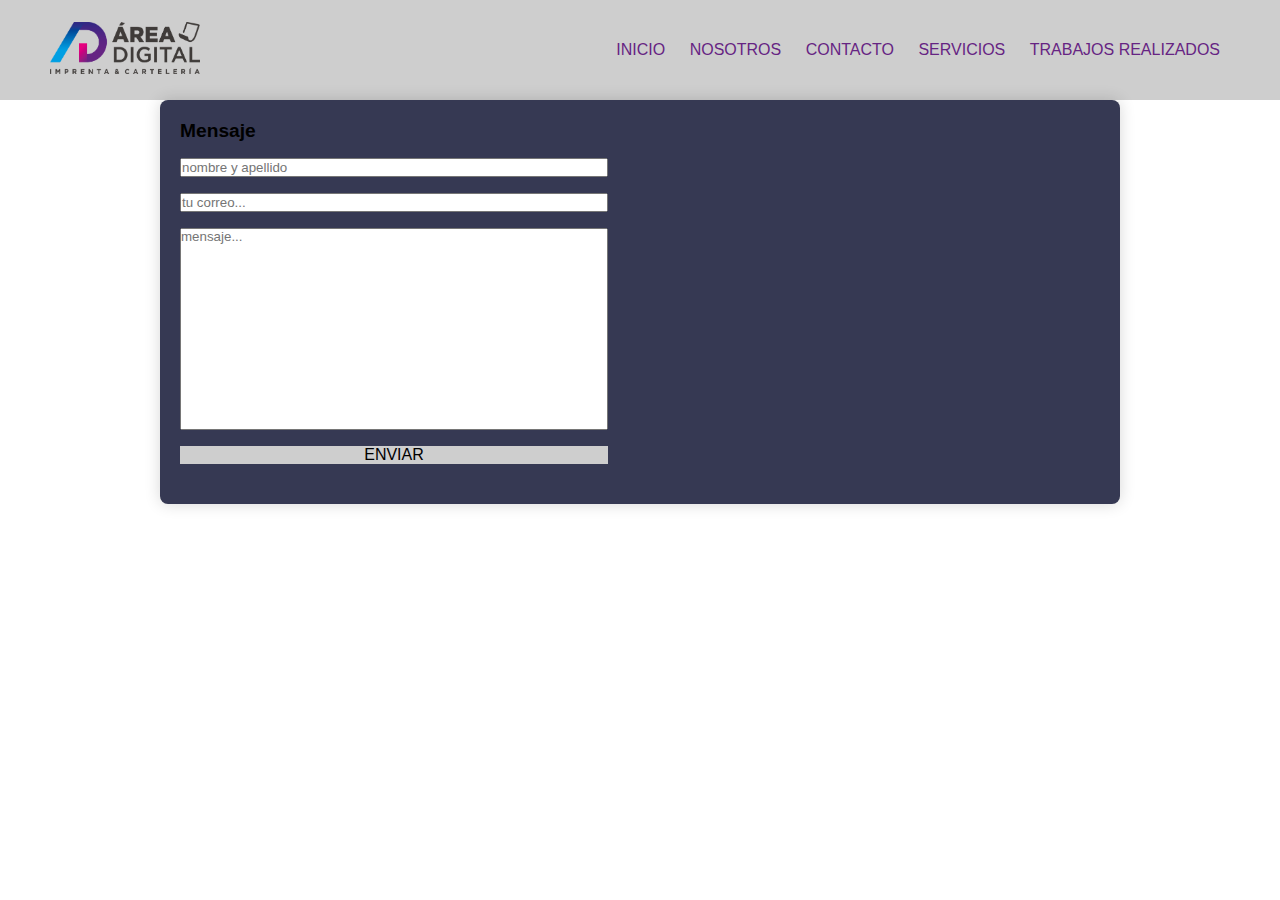
<file: pag/contacto.html>
<!DOCTYPE html>
<html lang="en">
<head>
  <meta charset="UTF-8">
  <meta name="viewport" content="width=device-width, initial-scale=1.0">
 <link rel="stylesheet" href="../css/style.css">
 <link rel="shortcut icon" href="../imag/icono-logo-pestaña.png" type="image/x-icon">
  <title>Área Digital  / Imprenta y Cartelería</title>
</head>
<body>
  <header>
    <div class="logo-area" ><img src="../imag/logo-area.png" width="150" height="logo"></div>
    <input type="checkbox" id="check">
    <label for="check"class= "mostrar-menu">
      &#8801</label>
      <nav class="menu">
  <a href="../index.html">INICIO</a>
  <a href="./nosotros.html">NOSOTROS</a>
  <a href="./contacto.html">CONTACTO</a>
  <a href="./servicios.html">SERVICIOS</a>
  <a href="./trabajos-realizados.html">TRABAJOS REALIZADOS</a>
  <label for="check" class="esconder-menu"> &#215</label>
</nav>

  </header>

<main>
    <!-- section -->

   <section>
       <div class="contacto-container">
  
          <div class ="form-container">
             <h3>Mensaje</h3>
             <form action="" class="contacto-form">
                   <input type="text" placeholder="nombre y apellido" required>
                   <input type="email" nombre="" id="" placeholder="tu correo..." required>
                   <textarea name="" id="" cols="30" row="10" placeholder="mensaje..." required></textarea>
                     <input type="submit" value="enviar" class="enviar-button">
                 </form>
           </div>

           <!--Map-->
       <div class="map">
       <iframe src= "https://www.google.com/maps/embed?pb=!1m18!1m12!1m3!1d837.685389098654!2d-68.83676033467052!3d-32.87855676400373!2m3!1f0!2f0!3f0!3m2!1i1024!2i768!4f13.1!3m3!1m2!1s0x967e099065ad9537%3A0x254cb9673f08a411!2sArea%20Digital%20Imprenta%20%26%20Carteler%C3%ADa!5e0!3m2!1ses!2sar!4v1685396688252!5m2!1ses!2sar" style="border:0;" allowfullscreen="" loading="lazy" referrerpolicy="no-referrer-when-downgrade"
     
    
       
    </section>
    
</main>


<footer>


  <div class="contenedor-footer">
    <h2>
      Beltrán 14, Ciudad, Mendoza. // cel: (0261) 6341834 // Área Digital //
      Imprenta y Cartelería. 
    </h2>
  </div>
  
       
    <ul class="social_icon">
         <li><a href="#"><ion-icon name="logo-instagram"></ion-icon></a></li>
         <li><a href="#"><ion-icon name="logo-whatsapp"></ion-icon></a></li>
         <li><a href="#"><ion-icon name="mail-outline"></ion-icon></a></li>
     </ul>
   
</footer>

  <script type="module" src="https://unpkg.com/ionicons@7.1.0/dist/ionicons/ionicons.esm.js"></script>
<script nomodule src="https://unpkg.com/ionicons@7.1.0/dist/ionicons/ionicons.js"></script>


<script src="https://cdn.jsdelivr.net/npm/bootstrap@5.1.3/dist/js/bootstrap.bundle.min.js" 
integrity="sha384-ka7Sk0Gln4gmtz2MlQnikT1wXgYsOg+OMhuP+IlRH9sENBO0LRn5q+8nbTov4+1p" 
crossorigin="anonymous"></script>
  
</body>

</html>
</file>
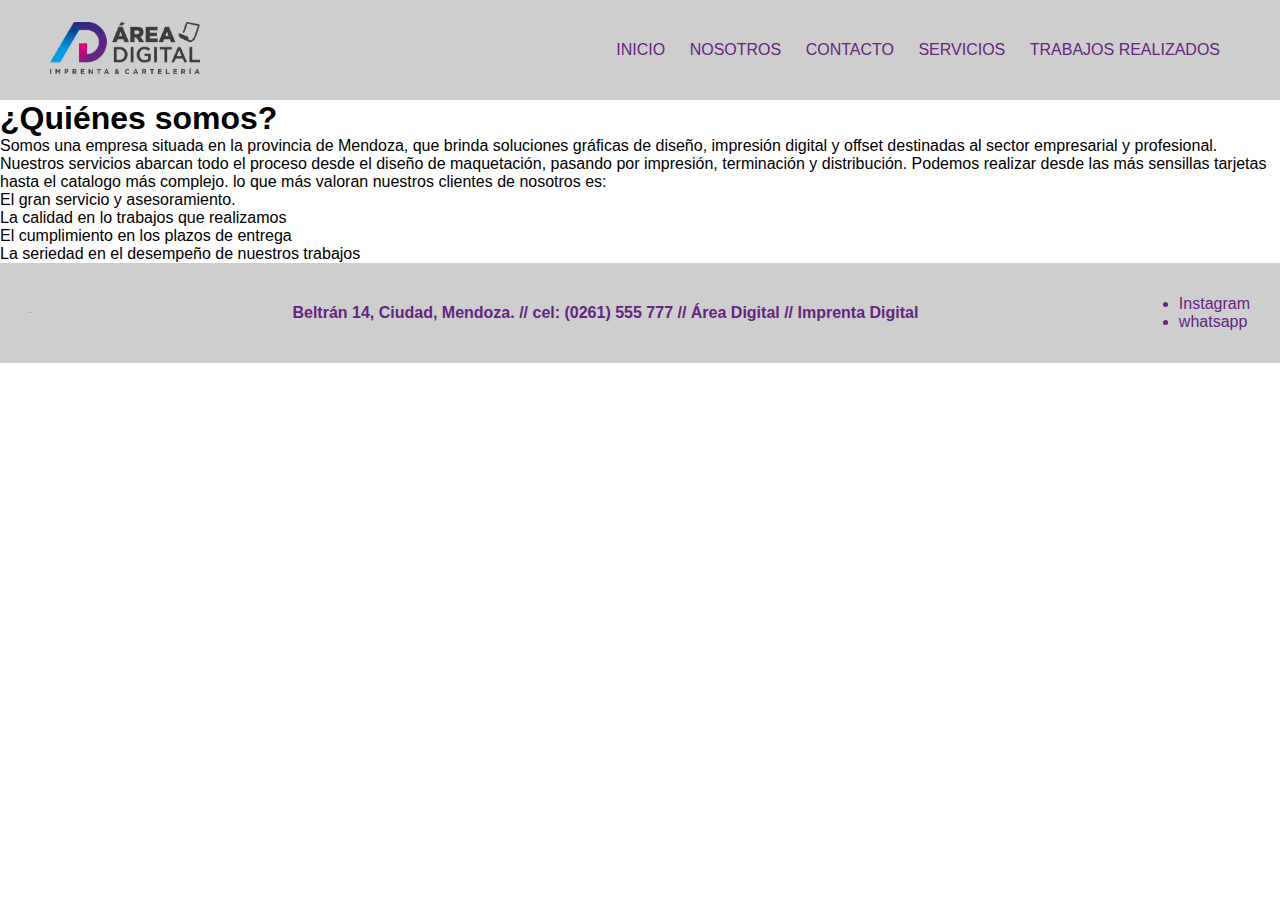
<file: pag/nosotros.html>
<!DOCTYPE html>
<html lang="en">
<head>
  <meta charset="UTF-8">
  <meta name="viewport" content="width=device-width, initial-scale=1.0">
  <meta name="description" content="somos una empresa dedicada al rugro de imprenta, impresiones,etiquetas, ploteo, sublimado, cartelería. Ciudad.Mza">
 <link rel="stylesheet" href="../css/style.css">
 <link rel="shortcut icon" href="../imag/icono-logo-pestaña.png" type="image/x-icon">
  <title>Área Digital / Imprenta y Cartelería </title>
</head>
<body>
  <header>
    <div class="logo-area" ><img src="../imag/logo-area.png" width="150" height="logo"></div>
    <input type="checkbox" id="check">
    <label for="check"class= "mostrar-menu">
      &#8801</label>
      <nav class="menu">
  <a href="../index.html">INICIO</a>
  <a href="./nosotros.html">NOSOTROS</a>
  <a href="./contacto.html">CONTACTO</a>
  <a href="./servicios.html">SERVICIOS</a>
  <a href="./trabajos-realizados.html">TRABAJOS REALIZADOS</a>
  <label for="check" class="esconder-menu"> &#215</label>
</nav>

  </header>
  <main>
    

      <div class="titulo h1">

    
        <h1>¿Quiénes somos?</h1> 

         <p>Somos una empresa situada en la provincia de Mendoza, que brinda
            soluciones gráficas de diseño, impresión digital y offset destinadas 
            al sector empresarial y profesional.
            Nuestros servicios abarcan todo el proceso desde el diseño de maquetación,
            pasando por impresión, terminación y distribución.
            Podemos realizar desde las más sensillas tarjetas hasta el catalogo más
            complejo.
            lo que más valoran nuestros clientes de nosotros es:
             <ul>
                 <li>El gran servicio y asesoramiento.</li>
                 <li>La calidad en lo trabajos que realizamos</li>
                 <li>El cumplimiento en los plazos de entrega</li>
                 <li>La seriedad en el desempeño de nuestros trabajos</li>
             </ul>
         </p>

        </div>
    
  </main>

  <footer>
    <hr />

    <div>
      <h3>
        Beltrán 14, Ciudad, Mendoza. // cel: (0261) 555 777 // Área Digital //
        Imprenta Digital
      </h3>
    </div>

    <ul>
      <li>Instagram</li>
      <lI>whatsapp</lI>
    </ul>
  </footer>
  
  
  
</body>
</html>
</file>
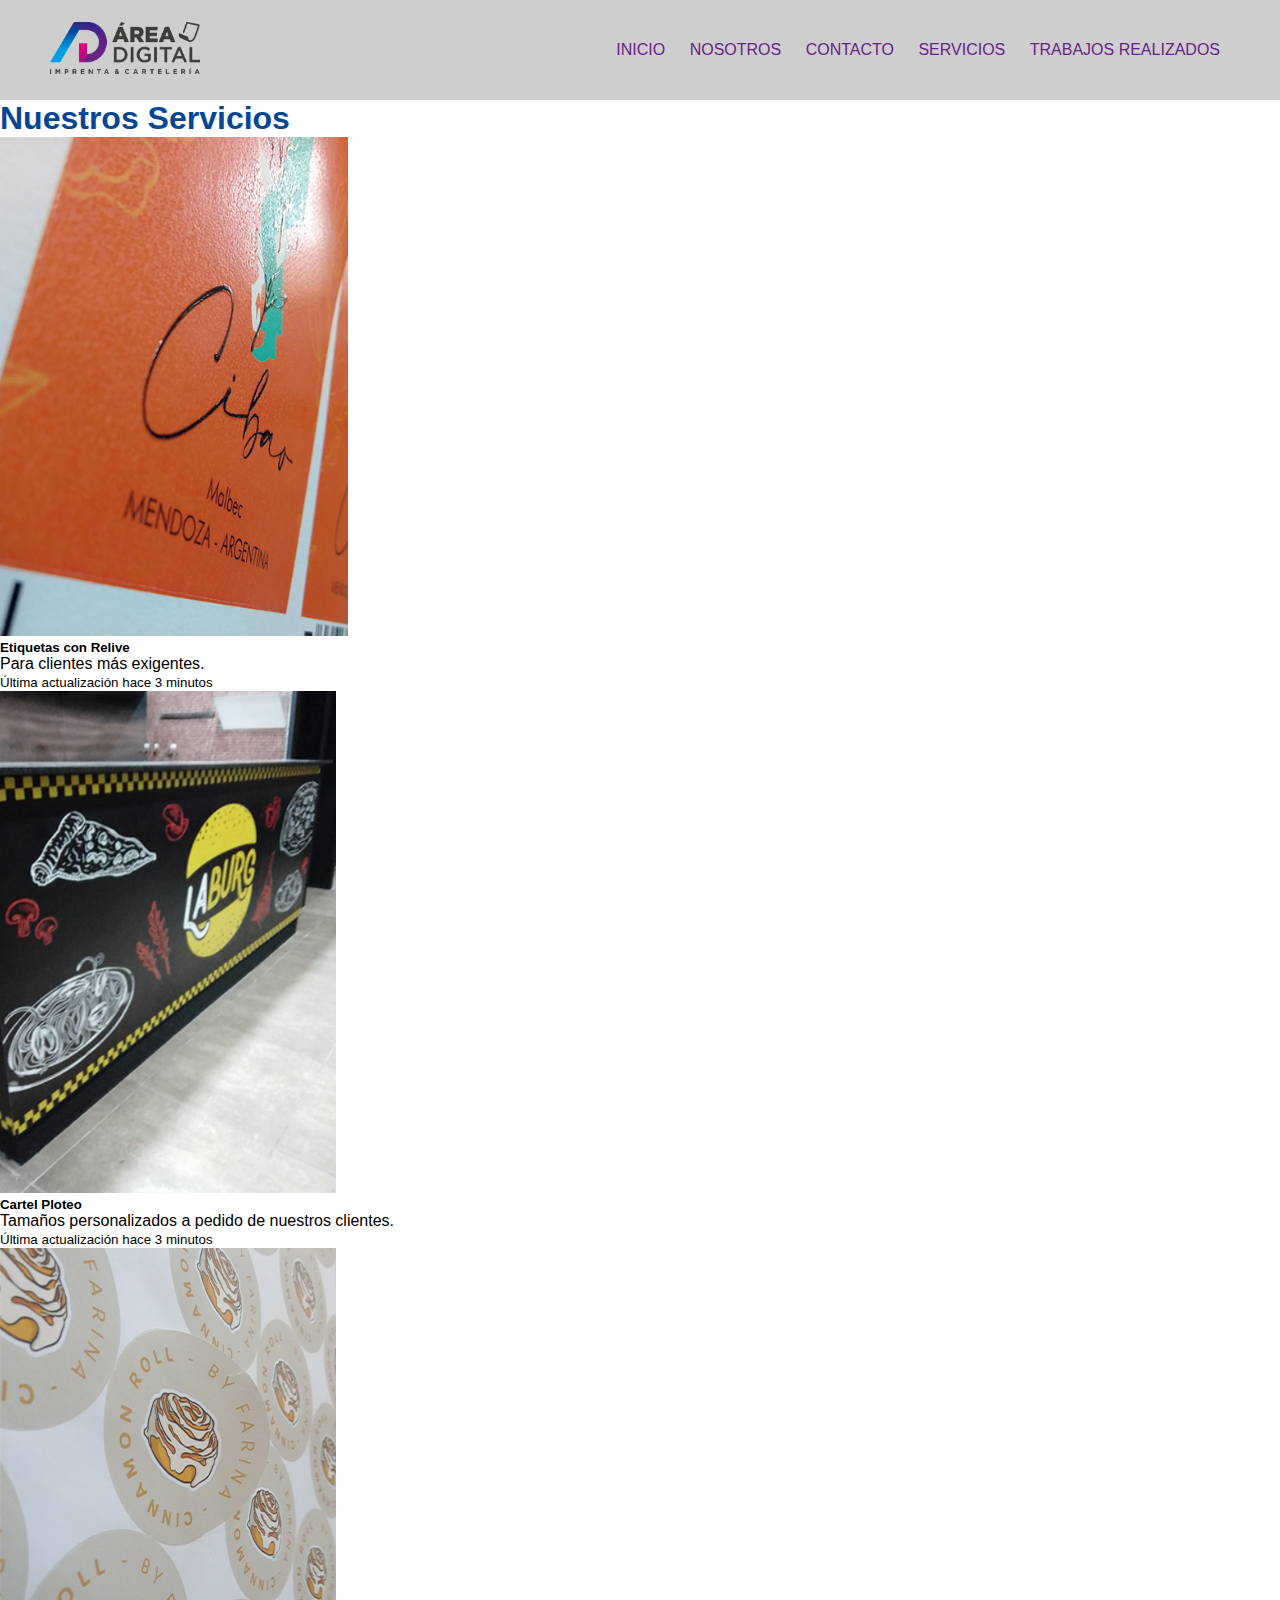
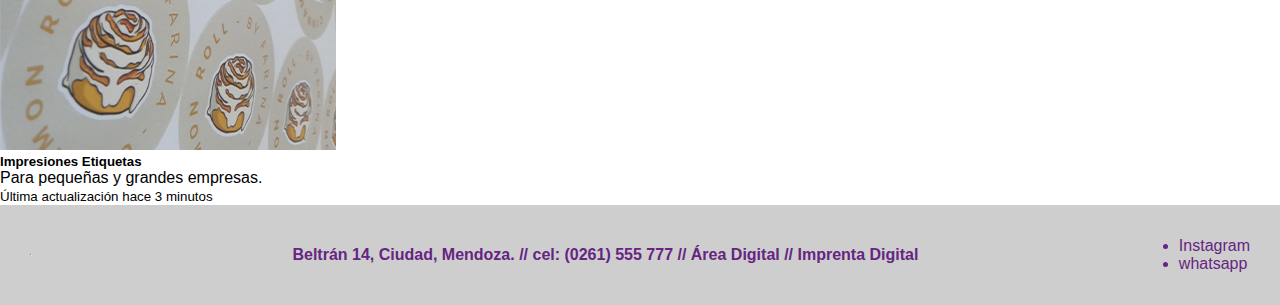
<file: pag/servicios.html>
<!DOCTYPE html>
<html lang="en">
<head>
  <meta charset="UTF-8">
  <meta name="viewport" content="width=device-width, initial-scale=1.0">
  <meta name="description" content="Nuestros servicios:impresiones,etiquetas, ploteo, sublimado, cartelería. Ciudad.Mza">
  <link href="https://cdn.jsdelivr.net/npm/bootstrap@5.1.3/dist/css/bootstrap.min.css" rel="stylesheet" integrity="sha384-1BmE4kWBq78iYhFldvKuhfTAU6auU8tT94WrHftjDbrCEXSU1oBoqyl2QvZ6jIW3" crossorigin="anonymous">
 <link rel="stylesheet" href="../css/style.css">
 <link rel="shortcut icon" href="../imag/icono-logo-pestaña.png" type="image/x-icon">
  <title>Área Digital / Imprenta y Cartelería </title>
</head>
<body>
  <header>
    <div class="logo-area" ><img src="../imag/logo-area.png" width="150" height="logo"></div>
    <input type="checkbox" id="check">
    <label for="check"class= "mostrar-menu">
      &#8801</label>
      <nav class="menu">
  <a href="../index.html">INICIO</a>
  <a href="./nosotros.html">NOSOTROS</a>
  <a href="./contacto.html">CONTACTO</a>
  <a href="./servicios.html">SERVICIOS</a>
  <a href="./trabajos-realizados.html">TRABAJOS REALIZADOS</a>
  <label for="check" class="esconder-menu"> &#215</label>
</nav>

  </header>

  <main>



    <div class="servicios">
      <h1 class="titulo-servicios"> Nuestros Servicios </h1>
      <div class="linea"></div>


    <div class="card-group">
      <div class="card">
        <img src="../imag/imagena-1.jpg" class="card-img-top" alt="etiquetas">
        <div class="card-body">
          <h5 class="card-title">Etiquetas con Relive</h5>
          <p class="card-text"> Para clientes más exigentes. </p>
        </div>
        <div class="card-footer">
          <small class="text-muted">Última actualización hace 3 minutos</small>
        </div>
      </div>
      <div class="card">
        <img src="../imag/imagenb-1.jpg" class="card-img-top" alt="imagen cartel ploteo">
        <div class="card-body">
          <h5 class="card-title">Cartel Ploteo</h5>
          <p class="card-text">Tamaños personalizados a pedido de nuestros clientes.</p>
        </div>
        <div class="card-footer">
          <small class="text-muted">Última actualización hace 3 minutos</small>
        </div>
      </div>
      <div class="card">
        <img src="../imag/imagenc-1.jpg" class="card-img-top" alt="impresiones etiquetas">
        <div class="card-body">
          <h5 class="card-title">Impresiones Etiquetas</h5>
          <p class="card-text">Para pequeñas y grandes empresas.</p>
        </div>
        <div class="card-footer">
          <small class="text-muted">Última actualización hace 3 minutos</small>
        </div>
      </div>
    </div>




      
     
  </main> 

  <footer>
    <hr />

    <div>
      <h3>
        Beltrán 14, Ciudad, Mendoza. // cel: (0261) 555 777 // Área Digital //
        Imprenta Digital
      </h3>
    </div>

    <ul>
      <li>Instagram</li>
      <li>whatsapp</li>
    </ul>
  </footer>


  <script src="https://cdn.jsdelivr.net/npm/bootstrap@5.1.3/dist/js/bootstrap.bundle.min.js" 
integrity="sha384-ka7Sk0Gln4gmtz2MlQnikT1wXgYsOg+OMhuP+IlRH9sENBO0LRn5q+8nbTov4+1p" 
crossorigin="anonymous"></script>
  
  
</body>
</html>
</file>
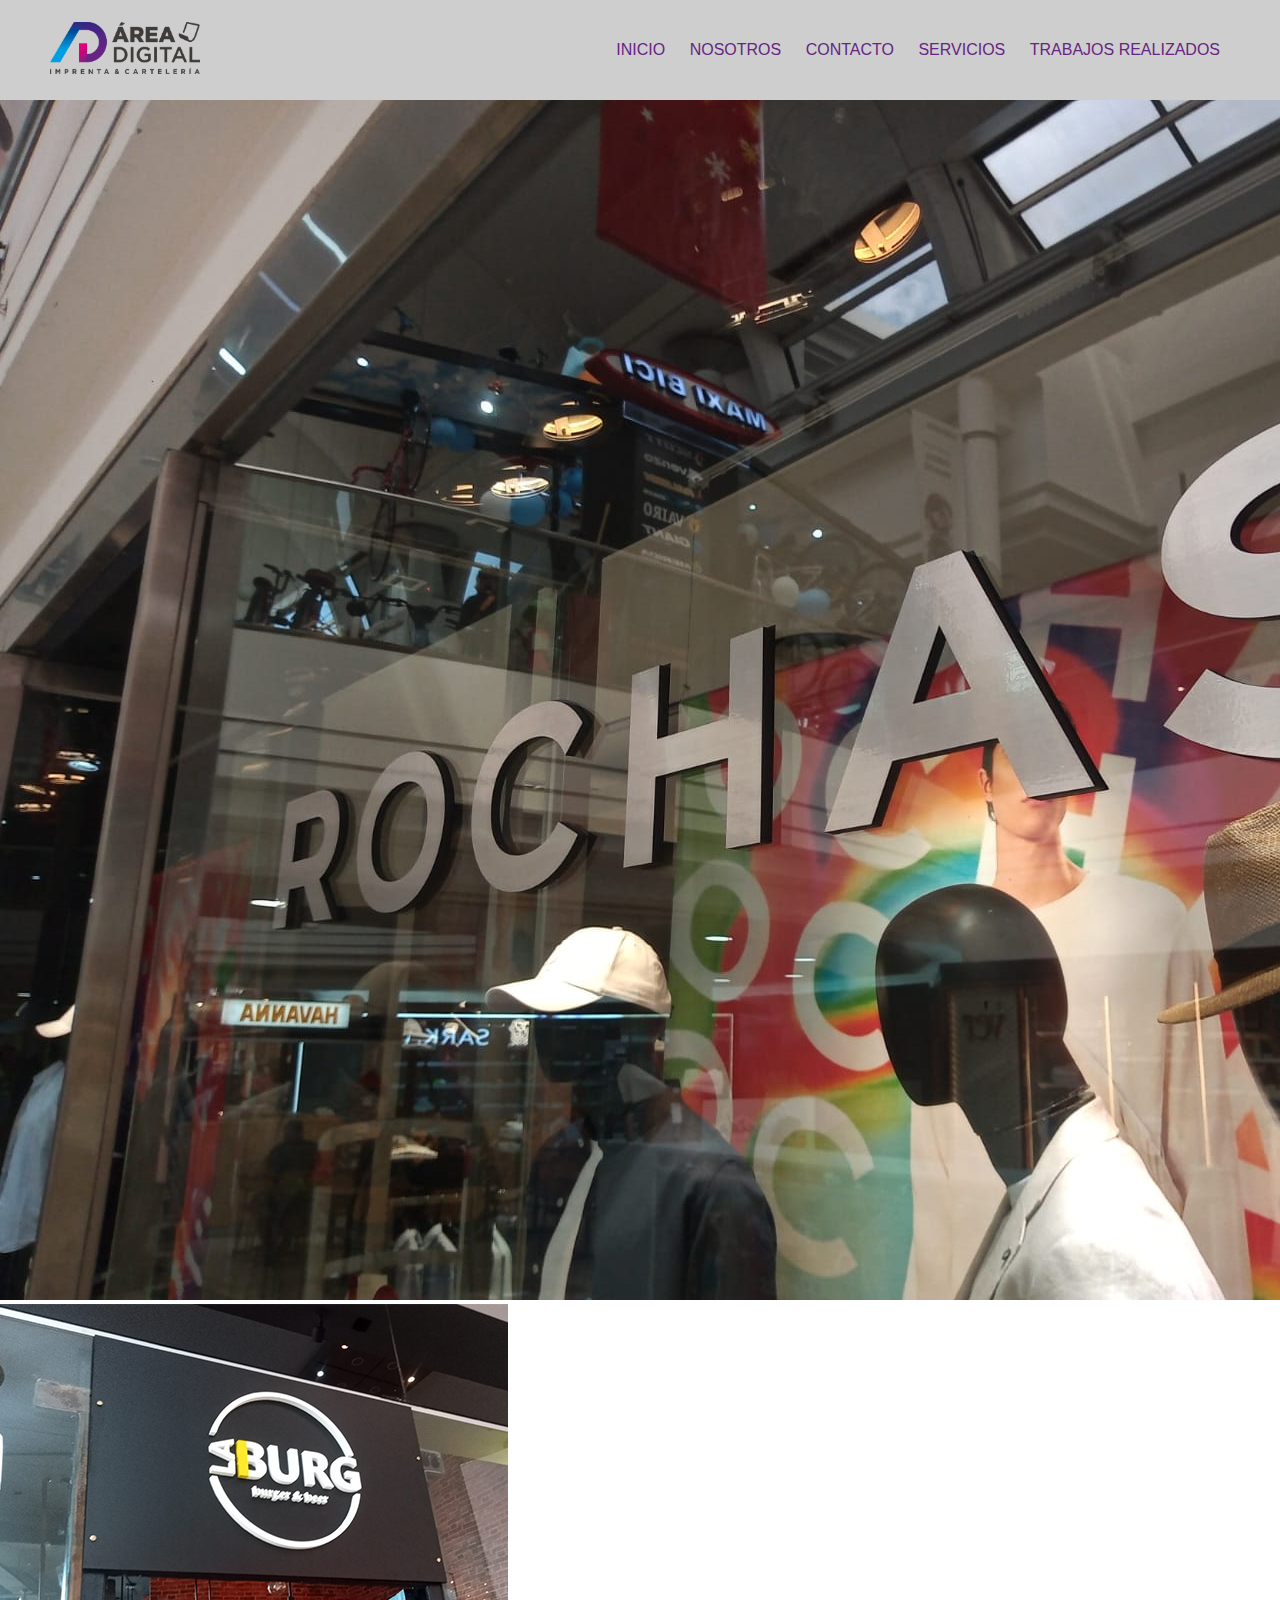
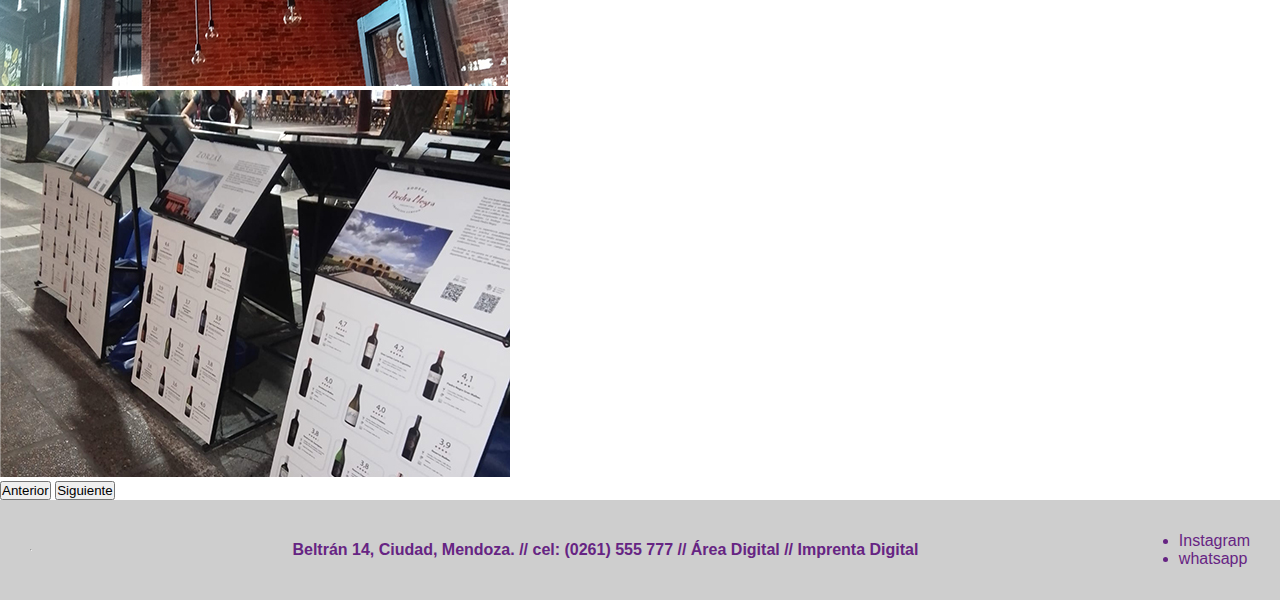
<file: pag/trabajos-realizados.html>
<!DOCTYPE html>
<html lang="en">
<head>
  <meta charset="UTF-8">
  <meta name="viewport" content="width=device-width, initial-scale=1.0">
  <meta name="description" content="impresiones,etiquetas, ploteo, sublimado, cartelería. Ciudad.Mza">
  <link href="https://cdn.jsdelivr.net/npm/bootstrap@5.1.3/dist/css/bootstrap.min.css" rel="stylesheet" integrity="sha384-1BmE4kWBq78iYhFldvKuhfTAU6auU8tT94WrHftjDbrCEXSU1oBoqyl2QvZ6jIW3" crossorigin="anonymous">
 <link rel="stylesheet" href="../css/style.css">
 <link rel="shortcut icon" href="../imag/icono-logo-pestaña.png" type="image/x-icon">
  <title>Área Digital / Imprenta y Cartelería </title>
</head>


<body>

  <header>
    <div class="logo-area" ><img src="../imag/logo-area.png" width="150" height="logo"></div>
    <input type="checkbox" id="check">
    <label for="check"class= "mostrar-menu">
      &#8801</label>
      <nav class="menu">
  <a href="../index.html">INICIO</a>
  <a href="./nosotros.html">NOSOTROS</a>
  <a href="./contacto.html">CONTACTO</a>
  <a href="./servicios.html">SERVICIOS</a>
  <a href="./trabajos-realizados.html">TRABAJOS REALIZADOS</a>
  <label for="check" class="esconder-menu"> &#215</label>
</nav>

  </header>

  


  <main>

    <div id="carouselExampleControls" class="carousel slide" data-bs-ride="carousel">

      <div class="carousel-inner">

        <div class="carousel-item active">
          <img src="../imag/imagen-1.jpg" class="d-block w-100" alt="imagen letras corporeo">
        </div>
        
        <div class="carousel-item ">
          <img src="../imag/imagen-2.jpg" class="d-block w-100" alt="cartel corporeo">
        </div>

        <div class="carousel-item ">
          <img src="../imag/imagen-3.jpg" class="d-block w-100" alt="impresiones carteleria">
        </div>

      </div>
      <button class="carousel-control-prev" type="button" data-bs-target="#carouselExampleControls" data-bs-slide="prev">
        <span class="carousel-control-prev-icon" aria-hidden="true"></span>
        <span class="visually-hidden">Anterior</span>
      </button>
      <button class="carousel-control-next" type="button" data-bs-target="#carouselExampleControls" data-bs-slide="next">
        <span class="carousel-control-next-icon" aria-hidden="true"></span>
        <span class="visually-hidden">Siguiente</span>
      </button>
    </div>



  </main>


  <footer>
    <hr />

    <div>
      <h3>
        Beltrán 14, Ciudad, Mendoza. // cel: (0261) 555 777 // Área Digital //
        Imprenta Digital
      </h3>
    </div>

    <ul>
      <li>Instagram</li>
      <li>whatsapp</li>
    </ul>
  </footer>


  <script src="https://cdn.jsdelivr.net/npm/bootstrap@5.1.3/dist/js/bootstrap.bundle.min.js" 
integrity="sha384-ka7Sk0Gln4gmtz2MlQnikT1wXgYsOg+OMhuP+IlRH9sENBO0LRn5q+8nbTov4+1p" 
crossorigin="anonymous"></script>
  
  
</body>
</html>
</file>
<file: css/style.css>
/* RESET */
* {
  margin: 0;
  padding: 0;
  font-family: Verdana, Geneva, Tahoma, sans-serif;
}

/* Header */
header {
  height: 100px;
  background: #cecece;
  padding: 0 50px;
  color: #662483;
  display: flex;
  justify-content: space-between;
  align-items: center;
}

.menu a {
  color: #662483;
  text-transform: uppercase;
  text-decoration: none;
  padding: 0 10px;
  transition: 0.4s;
}

.mostrar-menu,
.esconder-menu {
  font-size: 30px;
  cursor: pointer;
  display: none;
  transition: 0.4s;
}

.mostrar-menu {
  order: 1;
}

.menu a:hover,
.mostrar-menu:hover,
.esconder-menu:hover {
  color: #cecece;
}

#check {
  display: none;
}

/* Foto inicio */
#foto {
  padding: 0 100px;
  background-image: url(../imag/imagen-inicio.jpeg);
  height: 100vh;
  background-size: cover;
  background-position: center;
  backdrop-filter: 100;
}
#foto::before {
  content: "";
  background: rgba(77, 77, 92, 0.6);
  position: absolute;
  width: 100%;
  height: 100vh;
  left: 0;
}

.contenido-foto-principal {
  position: relative;
  color: #fff;
  height: 100%;
  display: flex;
  flex-direction: column;
  justify-content: center;
}
.contenido-foto-principal h1 {
  font-size: 30px;
  font-weight: 400;
  padding: 10px 0px;
}
.contenido-foto-principal h1 span {
  font-weight: 600;
}

/* Main */
/* Imagen */
.contenedor-trabajo {
  display: flex;
  justify-content: space-evenly;
  width: 80%;
}

.titulo h2 {
  margin-bottom: 90px;
}

/*Responsive*/
@media (max-width: 768px) {
  /*Header*/
  .mostrar-menu,
  .esconder-menu {
    display: block;
  }
  .menu {
    position: fixed;
    width: 100%;
    height: 100vh;
    background: #cecece;
    right: -100%;
    top: 0;
    text-align: center;
    padding: 100px 0px;
    z-index: 100;
    transition: 0.8s;
  }
  .menu a {
    display: block;
    padding: 10px;
  }
  .esconder-menu {
    position: absolute;
    top: 40px;
    right: 40px;
  }
  #check:checked ~ .menu {
    right: 0;
  }
}
section .contenedor-trabajo1 h2 {
  font-family: Verdana, Geneva, Tahoma, sans-serif;
  margin: 0 10px;
}

.contenido-texto {
  font-size: medium;
}

h3 {
  font-size: medium;
}





/* Pagina SERVICIOS */
.titulo-servicios {
  color: #044698;
}
.titulo-servicios h1 {
  text-align: center;
  margin: 20 0 15px 0;
  font-weight: 300;
}

/* PAGINA "TRABAJOS REALIZADOS" -- BOOTSTRAP -- CARRUSEL */


/*# sourceMappingURL=style.css.map */



.body-contacto{
  width: 100%;
  height: 100vh;
  display: flex;
  flex-direction: column;
  align-items: center;
  justify-content: center;
  color: #fff;
  background:#67248338;
  scroll-behavior: smooth;
  box-sizing: border-box;
  }
  
 .contacto-container{
  max-width: 960px;
  margin: auto;
  width: 100%;
  display: grid;
  grid-template-columns: repeat(2, 1fr);
  gap: 1.5rem;
  background:#363953;
  box-shadow: 0 0 1rem hsla(0 0 0 / 16%);
  border-radius: 0.5rem;
  overflow: hidden;
  }
.form-container{
  padding: 20px;
}
  
.form-container h3{
  font-size: 1.2rem;
  font-weight: 600;
  margin-bottom: 1rem;
}
  
.contacto-form{
  display: grid;
  row-gap: 1rem;
}
  
 .contact-form input,
 .contact-form textarea{
  width: 100%;
  border: none;
  outline: none;
  background: #2c2f48;
  padding: 10px;
  font-size: 0.9rem;
  color: #fff;
  border-radius:0.4rem
}
  
.contacto-form textarea{
  resize: none;
  height: 200px;
}
  
.contacto-form .enviar-button{
  border: none;
  outline: none;
  background: #cecece;
  font-size: 1rem;
  font-weight: 500;
  text-transform: uppercase;
  cursor: pointer;
}
  
  .contacto-form .enviar-button:hover{
   background: hsla(291, 79%, 34%, 0.8);
   transition: 0.3s all linear;
  }
.map iframe{
   width: 100%;
   height: 100%;
}
  
  /* Responsive */
  
@media (max-width:964px){
  .contacto-container {
   margin: 0 auto;
   width: 90%;
  }
}
@media (max-width: 700px){
 .contacto-container{
   grid-template-columns: 1fr;
   gap: 1rem;
   margin-top: 20rem !important;
  }
}
  
.map iframe{
   height: 400px
}


  /* Footer */
footer {
  height: 100px;
  background: #cecece;
  padding: 0 30px;
  color: #662483;
  display: flex;
  justify-content: space-between;
  align-items: center;
}

footer h2{
  color:#662483;
  text-align: center;
  margin-top: 15px;
  margin-bottom: 10px;
  font-size: 1.1em;
  font-family: small;

}

footer .social_icon, .direccion{
  position: relative; 
  display: flex;
  justify-content: center;
  align-items: center;
  margin: 10px 0;    

}

footer .social_icon li{
  list-style: none;
}

footer .social_icon li a{
  font-size: 2em;
  color:#662483;
  margin: 0 10px;
  display:inline-block;
  transition: 0.5s;
}

footer .social_icon li a:hover{
  transform: translateY(-10px);
}
</file>
